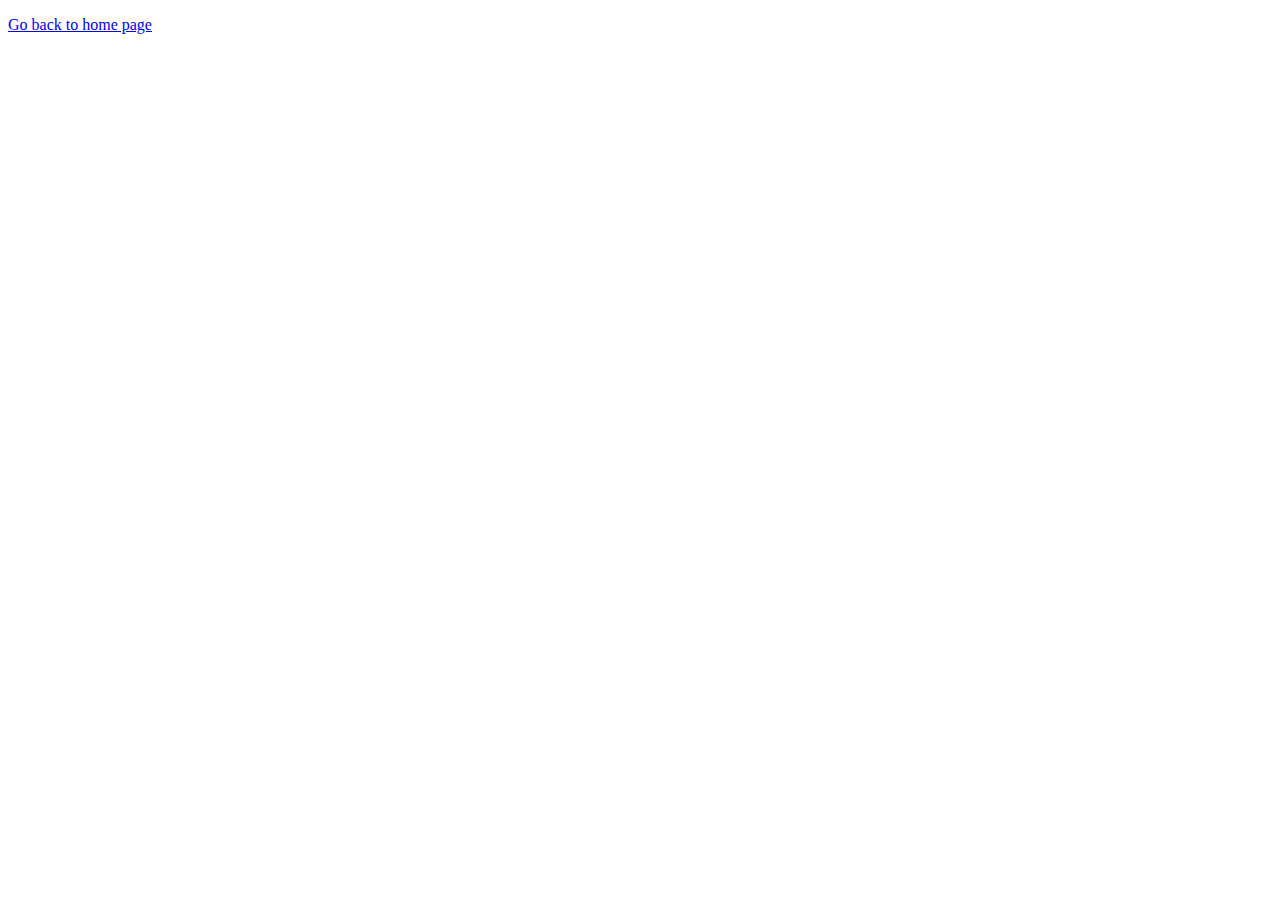
<file: welcome.html>
<!DOCTYPE html>
<html lang="en">
<head>
    <meta charset="UTF-8">
    <meta http-equiv="X-UA-Compatible" content="IE=edge">
    <meta name="viewport" content="width=device-width, initial-scale=1.0">
    <title>welcome</title>
</head>
<body>
 <p id="paragraph"></p>


 <a href="index.html">Go back to home page</a>

    <script src="welcome.js"></script>
</body>
</html>
</file>
